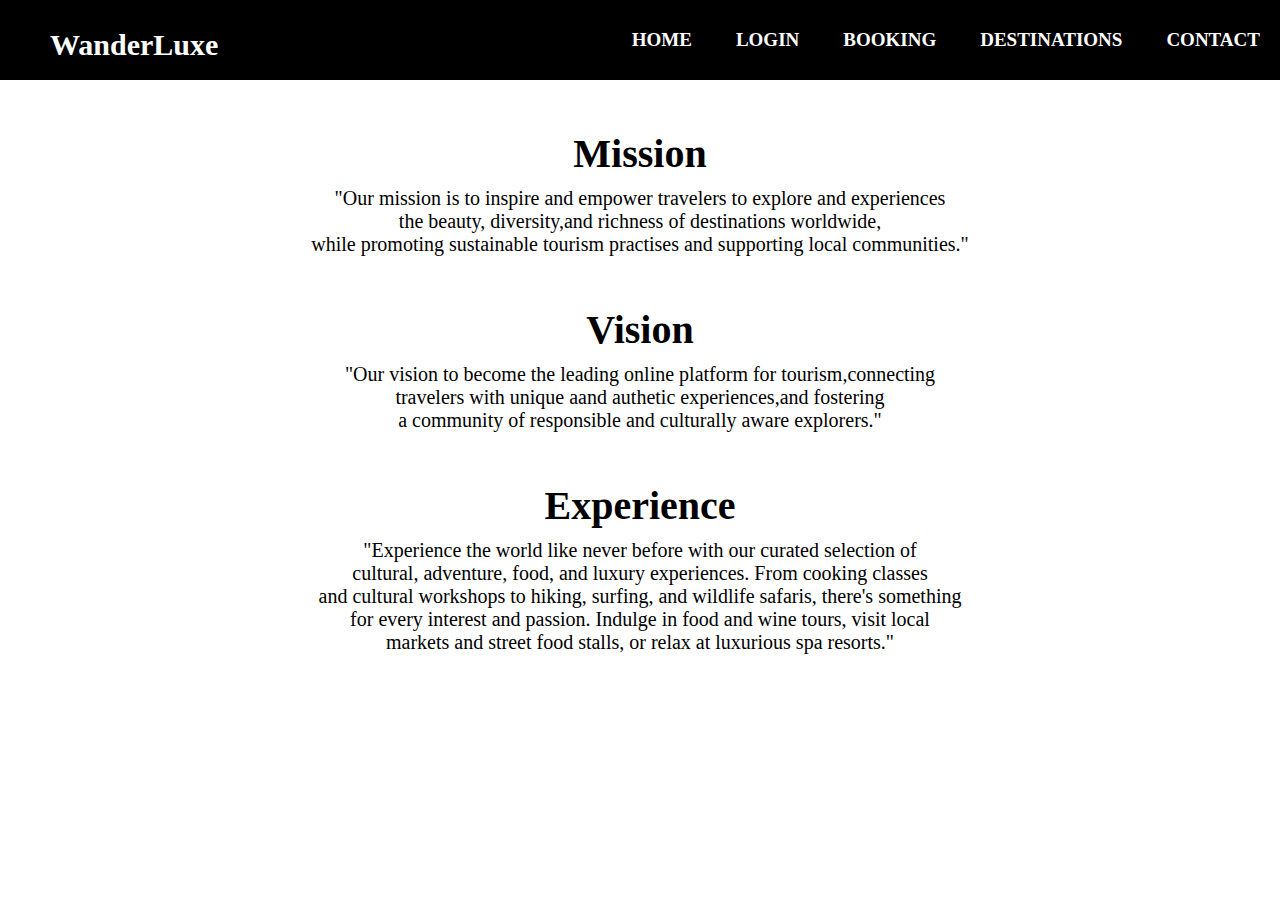
<file: about.html>
<!DOCTYPE html>
<html lang="en">
<head>
    <meta charset="UTF-8">
    <meta name="viewport" content="width=device-width, initial-scale=1.0">
    <title>About</title>
</head>
<body>
    <link rel="icon" href="https://tse3.mm.bing.net/th?id=OIP.bRPJCMV-2gOxvvyKc7Px4AHaHa&pid=Api&P=0&h=180">
    <link rel="stylesheet" href="style2.css">
</head>
<body>
    <div class ="container">
        <nav>
                <h1 class="name">WanderLuxe</h1>
                <ul>
                    <li ><a class="det" href="index.html">HOME</a></li>
                    <li><a  class="det"href="login.html">LOGIN</a></li>
                    <li><a class="det" href="">BOOKING</a></li>
                    <li ><a  class="det"href="destination.html">DESTINATIONS</a></li>
                    <li ><a class="det" href="contact.html">CONTACT</a></li>    
                </ul>
            </nav>

            <div class="content">
                <h1 class="title">Mission</h1>
                <p class="mission">"Our mission is to inspire and empower travelers to explore and experiences <br> the beauty, diversity,and richness of destinations worldwide,<br>while promoting sustainable tourism practises and supporting local communities."</p>
            </div>
            

            <div class="content1">
                <h1 class="title">Vision</h1>
                <p class="vision">"Our vision to become the leading online platform for tourism,connecting <br>travelers with unique aand authetic experiences,and fostering<br>a community of responsible and culturally aware explorers."</p>
            </div>

            <div class="content2">
                <h1 class="title">Experience</h1>
                <p class="experience">"Experience the world like never before with our curated selection of <br>cultural, adventure, food, and luxury experiences. From cooking classes <br>and cultural workshops to hiking, surfing, and wildlife safaris, there's something <br>for every interest and passion. Indulge in food and wine tours, visit local<br> markets and street food stalls, or relax at luxurious spa resorts."</p>
                
            </div>
            </div>



    
</body>
</html>
</file>
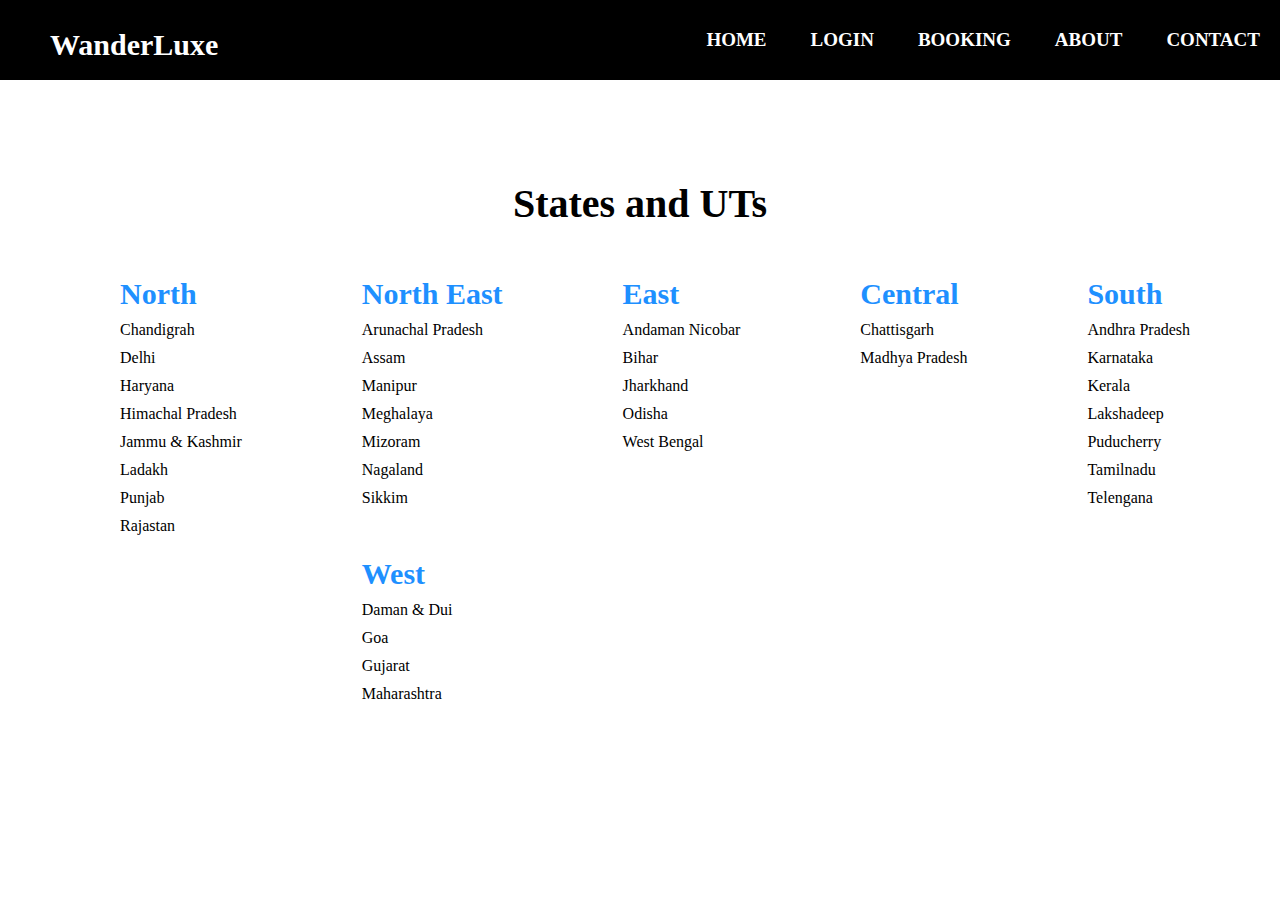
<file: destination.html>
<!DOCTYPE html>
<html lang="en">
<head>
    <meta charset="UTF-8">
    <meta name="viewport" content="width=device-width, initial-scale=1.0">
    <title>Destinations</title>
    <link rel="icon" href="https://tse3.mm.bing.net/th?id=OIP.bRPJCMV-2gOxvvyKc7Px4AHaHa&pid=Api&P=0&h=180">
    <link rel="stylesheet" href="style1.css">
</head>
<body>
    <div class ="container">
        <nav>
                <h1 class="name">WanderLuxe</h1>
                <ul>
                    <li ><a class="det" href="index.html">HOME</a></li>
                    <li><a  class="det"href="login.html">LOGIN</a></li>
                    <li><a class="det" href="">BOOKING</a></li>
                    <li><a  class="det"href="about.html">ABOUT</a></li>
                    <li ><a class="det" href="contact.html">CONTACT</a></li>    
                </ul>
            </nav>


            <section id="body">
            <div class="content">
                <h1  class="head" style="color:black">States and UTs</h1>
                <div class="content1">
                   
                    <ul>
                        <span class="title">North</span>
                       <span>Chandigrah</span>
                       <span>Delhi</span>
                       <span>Haryana</span>
                       <span>Himachal Pradesh</span>
                       <span>Jammu & Kashmir</span>
                       <span>Ladakh</span>
                       <span>Punjab</span>
                      <span>Rajastan</span>
                    </ul></div>

                    <div class="content2">
                        <ul>
                            <span class="title">North East</span>
                            <span>Arunachal Pradesh</span>
                            <span>Assam</span>
                            <span>Manipur</span>
                            <span>Meghalaya</span>
                            <span>Mizoram</span>
                            <span>Nagaland</span>
                            <span>Sikkim</span>
                        </ul>                  
                    </div>

                    <div class="content3">
                        <ul>
                            <span class="title">East</span>
                            <span>Andaman Nicobar</span>
                            <span>Bihar</span>
                            <span>Jharkhand</span>
                            <span>Odisha</span>
                            <span>West Bengal</span>
                           
                        </ul>                  
                    </div>

                    <div class="content4">
                        <ul>
                            <span class="title">Central</span>
                            <span>Chattisgarh</span>
                            <span>Madhya Pradesh</span>                                             
                        </ul>                  
                    </div>

                    
                    <div class="content5">
                        <ul>
                            <span class="title">South</span>
                            <span>Andhra Pradesh</span>
                            <span>Karnataka</span>
                            <span>Kerala</span>
                            <span>Lakshadeep</span>
                            <span>Puducherry</span>
                            <span>Tamilnadu</span>
                            <span>Telengana</span>
                        </ul>                  
                    </div>

                    
                    <div class="content6">
                        <ul>
                            <span class="title">West</span>
                            <span>Daman & Dui</span>
                            <span>Goa</span>
                            <span>Gujarat</span>
                            <span>Maharashtra</span>
                         
                        </ul>                  
                    </div>

                </div>
            </div>
            </section>

        </nav>
    </div>
    
</body>
</html>
</file>
<file: style2.css>
*
{
    padding: 0%;
    margin: 0%;
}
.container{
    width: 100%;

}
nav{
    width: 100%;
    height:80px;
    background-color: black;
    display: flex;
    justify-content: space-between;
    align-items: center;
}
.name
{
    color: white;
    padding-top: 10px;
    padding-left: 50px;
    font-size: 30px;
    font-weight: 700;
    font-family: "Lato", serif;

    
}
ul li{
    display: inline;
    margin: 20px;
}
.det
{
    text-decoration: none;
    color: white;
    margin-top: 10px;
    font-size: 19px;
    font-weight: bold;
}
.det:hover{
    color: red;
}
.content
{
 margin-top: 50px;
 text-align: center;
 
}
.mission
{
    font-size: 20px;
    margin-top: 10px;
    
}
.title
{
    font-size: 40px;
    font-weight: 600;
}
.title:hover{
    color: red;
}
.content1
{
 margin-top: 50px;
 text-align: center;
}
.vision
{
    font-size: 20px;
    margin-top: 10px;
    
}
.content2
{
 margin-top: 50px;
 text-align: center;
}
.experience
{
    font-size: 20px;
    margin-top: 10px;
    
}
</file>
<file: style1.css>
*
{
    padding: 0%;
    margin: 0%;
}
.container{
    width: 100%;

}
nav{
    width: 100%;
    height:80px;
    background-color: black;
    display: flex;
    justify-content: space-between;
    align-items: center;
}
.name
{
    color: white;
    padding-top: 10px;
    padding-left: 50px;
    font-size: 30px;
    font-weight: 700;
    font-family: "Lato", serif;

    
}
ul li{
    display: inline;
    margin: 20px;
}
.det
{
    text-decoration: none;
    color: white;
    margin-top: 10px;
    font-size: 19px;
    font-weight: bold;
}
.det:hover{
    color: red;
}
.content
{
    margin-top: 100px;
    text-align: center;
}
.head{
    font-size: 40px;

}
.head:hover{
    color: red;
}
ul span{
    display: flex;
    align-items: center;
    margin-left: 120px;
    margin-top: 10px;
}
.head1{
    margin-left: 20px;
}
.content1
{
    margin-top: 40px;
    float: left;
}
.title
{
    font-size: 30px;
    font-weight: 600;
    color: dodgerblue;
}
.content2
{
    margin-top: 40px;
    float: left;
}
.content3
{
    margin-top: 40px;
    float: left;
}
.content4
{
    margin-top: 40px;
    float: left;
}
.content5
{
    margin-top: 40px;
    float: left;
}
.content6
{
    margin-top: 40px;
    float: left;
}
span:hover{
    color: crimson;
}
</file>
